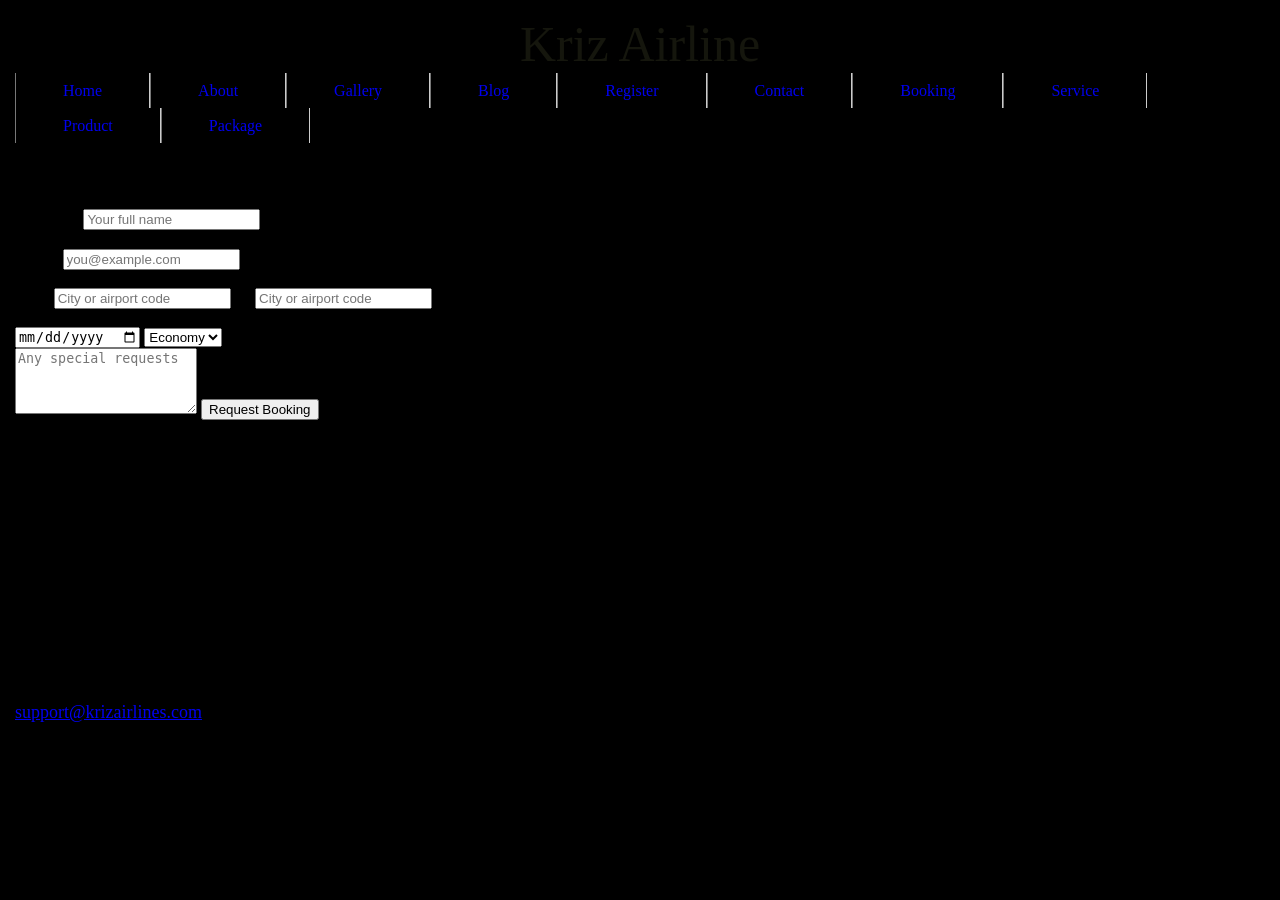
<file: booking.html>
<!-- booking.html -->
<!doctype html>
<html lang="en">
<head>
  <meta charset="utf-8" />
  <meta name="viewport" content="width=device-width,initial-scale=1" />
  <title>KRIZ Airline</title>
  <link rel="stylesheet" href="style.css">
</head>
<body>
 <header class="header">
        <div id="main-header">Kriz Airline</div>
        <div class="logo"></div>
        <div id="navigation-container">
        <nav class="main-navigation">
             <a href="index.html">Home</a>
            <a href="about.html">About</a>
            <a href="gallery.html">Gallery</a>
            <a href="blog.html">Blog</a>
            <a href="review.html">Register</a>
            <a href="contact.html">Contact</a>
            <a href="booking.html">Booking</a>
            <a href="service.html">Service</a>
            <a href="product.html">Product</a>
            <a href="package.html">Package</a>
        </nav>
        </div>
     </header>


  <main>
    <section class="section">
      <div class="container">
        <div class="section-title">
          <h2>Book a Flight</h2>
          <div class="section-sub">Quick reservation form</div>
        </div>

        <div>
          <div class="form">
            <form action="#" method="post" aria-label="Booking form">
              <label for="name">Full name</label>
              <input id="name" type="text" placeholder="Your full name" required>

              <p><label for="email">Email</label>
              <input id="email" type="email" placeholder="you@example.com" required></p>

              <label for="from">From</label>
              <input id="from" type="text" placeholder="City or airport code" required>

              <label for="to">To</label>
              <input id="to" type="text" placeholder="City or airport code" required>

             <br><br> <div>
                <input type="date" required>
                <select>
                  <option>Economy</option>
                  <option>Premium</option>
                  <option>Business</option>
                </select>
              </div>

              <textarea placeholder="Any special requests" rows="4"></textarea>
              <button type="submit">Request Booking</button>
            </form>
          </div>

          <div>
            <div class="card">
              <h3>Booking Info</h3>
              <p>After submission, a KRIZ representative will contact you to confirm details and payment. This form is a reservation request (non-final until confirmed).</p>

              <h4>Group bookings</h4>
              <p>Email groups@krizairlines.com for group rates and arrangements.</p>
            </div>
          </div>
        </div>
      </div>
    </section>
  </main>

   <footer class="site-footer">
    <div class="container footer-grid">
      <div>
        <h3>KRIZ Airlines</h3>
        <p>We’ll help plan your journey.</p>
      </div>
      <div>
        <p>
                    <strong>Email:</strong><br>
                    <a href="#">support@krizairlines.com</a>
                </p>

                <p>
                    <strong>Phone:</strong><br>+1 (555) 123-4567<br>
                </p>
      </div>
    </div>
  </footer>
  
</body>
</html>
</file>
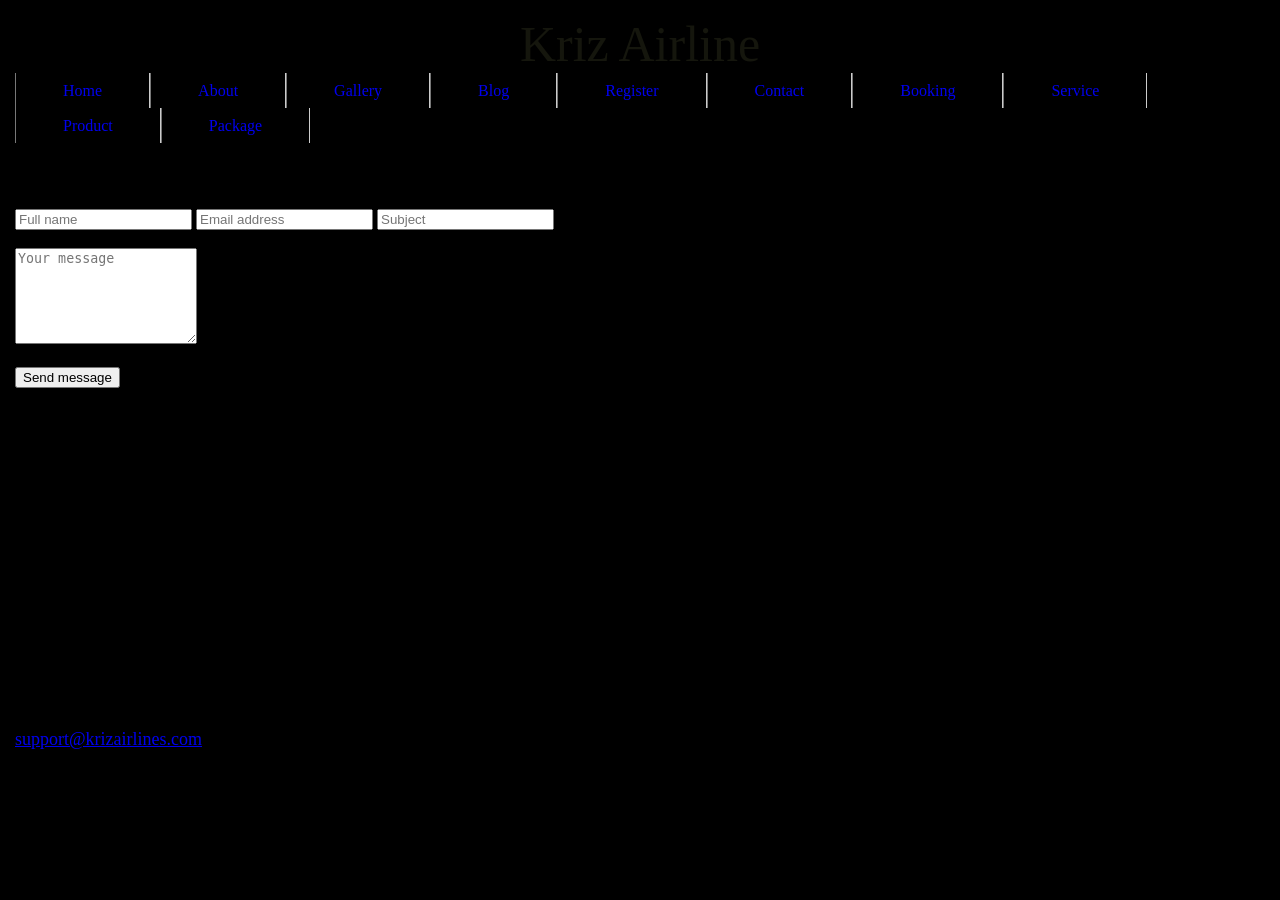
<file: contact.html>
<!-- contact.html -->
<!doctype html>
<html lang="en">
<head>
  <meta charset="utf-8" />
  <meta name="viewport" content="width=device-width,initial-scale=1" />
  <title>KRIZ Airline</title>
  <link rel="stylesheet" href="style.css">
</head>
<body>
 <header class="header">
        <div id="main-header">Kriz Airline</div>
        <div class="logo"></div>
        <div id="navigation-container">
        <nav class="main-navigation">
             <a href="index.html">Home</a>
            <a href="about.html">About</a>
            <a href="gallery.html">Gallery</a>
            <a href="blog.html">Blog</a>
            <a href="review.html">Register</a>
            <a href="contact.html">Contact</a>
            <a href="booking.html">Booking</a>
            <a href="service.html">Service</a>
            <a href="product.html">Product</a>
            <a href="package.html">Package</a>
        </nav>
        </div>
     </header>


  <main>
    <section class="section">
      <div class="container">
        <div class="section-title">
          <h2>Contact Us</h2>
          <div class="section-sub">We’d love to help — reach out</div>
        </div>

        <div>
          <div class="form">
            <form action="#" method="post" aria-label="Contact form">
              <input type="text" placeholder="Full name" required>
              <input type="email" placeholder="Email address" required>
              <input type="text" placeholder="Subject" required>
              <p><textarea placeholder="Your message" rows="6" required></textarea></p>
              <button type="submit">Send message</button>
            </form>
          </div>

          <div>
            <div class="card">
              <h3>Office</h3>
              <p>123 Aviation Rd, Suite 500<br />Chicago, IL 60601</p>
              <p>Phone: +1 (555) 123-4567</p>
              <h4>Hours</h4>
              <p>Mon–Fri: 8am–6pm</p>
            </div>
          </div>
        </div>

      </div>
    </section>
  </main>

  <footer class="site-footer">
    <div class="container footer-grid">
      <div>
        <h3>KRIZ Airlines</h3>
        <p>We’re here to help.</p>
      </div>
      <div>
        <p>
                    <strong>Email:</strong><br>
                    <a href="#">support@krizairlines.com</a>
                </p>

                <p>
                    <strong>Phone:</strong><br>+1 (555) 123-4567<br>
                </p>
      </div>
    </div>
  </footer>

</body>
</html>
</file>
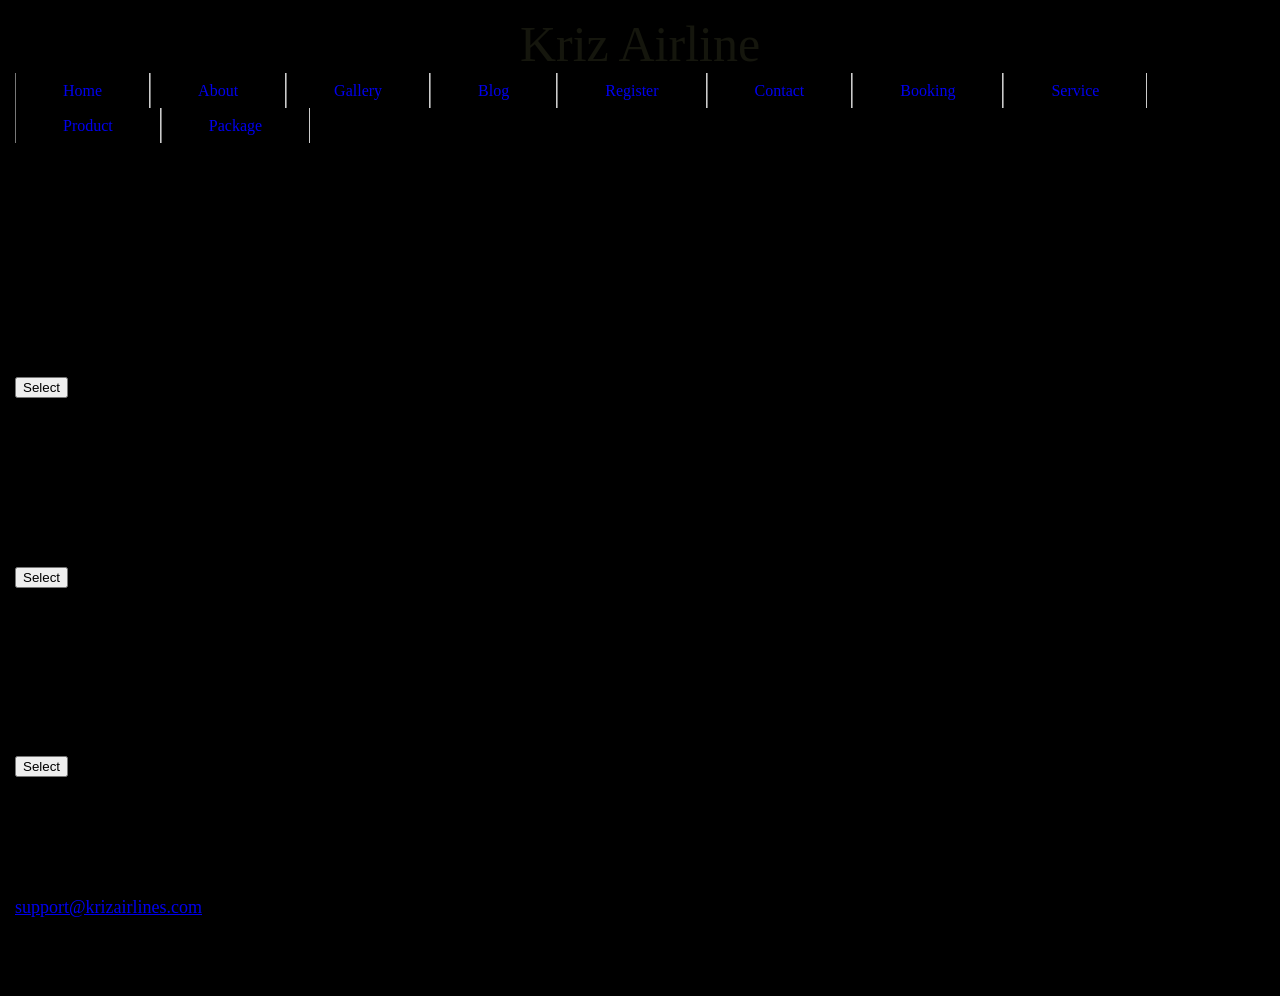
<file: package.html>
<!-- package.html -->
<!doctype html>
<html lang="en">
<head>
  <meta charset="utf-8" />
  <meta name="viewport" content="width=device-width,initial-scale=1" />
  <title>KRIZ Airline</title>
  <link rel="stylesheet" href="style.css">
</head>
<body>
  <header class="header">
        <div id="main-header">Kriz Airline</div>
        <div class="logo"></div>
        <div id="navigation-container">
        <nav class="main-navigation">
             <a href="index.html">Home</a>
            <a href="about.html">About</a>
            <a href="gallery.html">Gallery</a>
            <a href="blog.html">Blog</a>
            <a href="review.html">Register</a>
            <a href="contact.html">Contact</a>
            <a href="booking.html">Booking</a>
            <a href="service.html">Service</a>
            <a href="product.html">Product</a>
            <a href="package.html">Package</a>
        </nav>
        </div>
     </header>


  <main>
    <section class="section">
      <div class="container">
        <div class="section-title">
          <h2>Travel Packages</h2>
          <div class="section-sub">Choose a plan that fits you</div>
        </div>

        <div class="grid-4">
          <div class="card">
            <h3>Basic</h3>
            <p class="price"><span class="amount">$199</span><span>/per person</span></p>
            <ul>
              <li>Economy seat</li>
              <li>1 carry-on</li>
              <li>Standard support</li>
            </ul>
            <button class="cta">Select</button>
          </div>

          <div class="card">
            <h3>Standard</h3>
            <p class="price"><span class="amount">$499</span><span>/per person</span></p>
            <ul>
              <li>Premium economy</li>
              <li>1 checked bag</li>
              <li>Priority boarding</li>
            </ul>
            <button class="cta">Select</button>
          </div>

          <div class="card">
            <h3>Premium</h3>
            <p class="price"><span class="amount">$999</span><span>/per person</span></p>
            <ul>
              <li>Business class</li>
              <li>2 checked bags</li>
              <li>Lounge access</li>
            </ul>
            <button class="cta">Select</button>
          </div>
        </div>

      </div>
    </section>
  </main>


 <footer class="site-footer">
    <div class="container footer-grid">
      <div>
        <h3>KRIZ Airlines</h3>
        <p>Find the plan that suits you.</p>
      </div>
      <div>
        <p>
                    <strong>Email:</strong><br>
                    <a href="#">support@krizairlines.com</a>
                </p>

                <p>
                    <strong>Phone:</strong><br>+1 (555) 123-4567<br>
                </p>
      </div>
    </div>
  </footer>

</body>
</html>
</file>
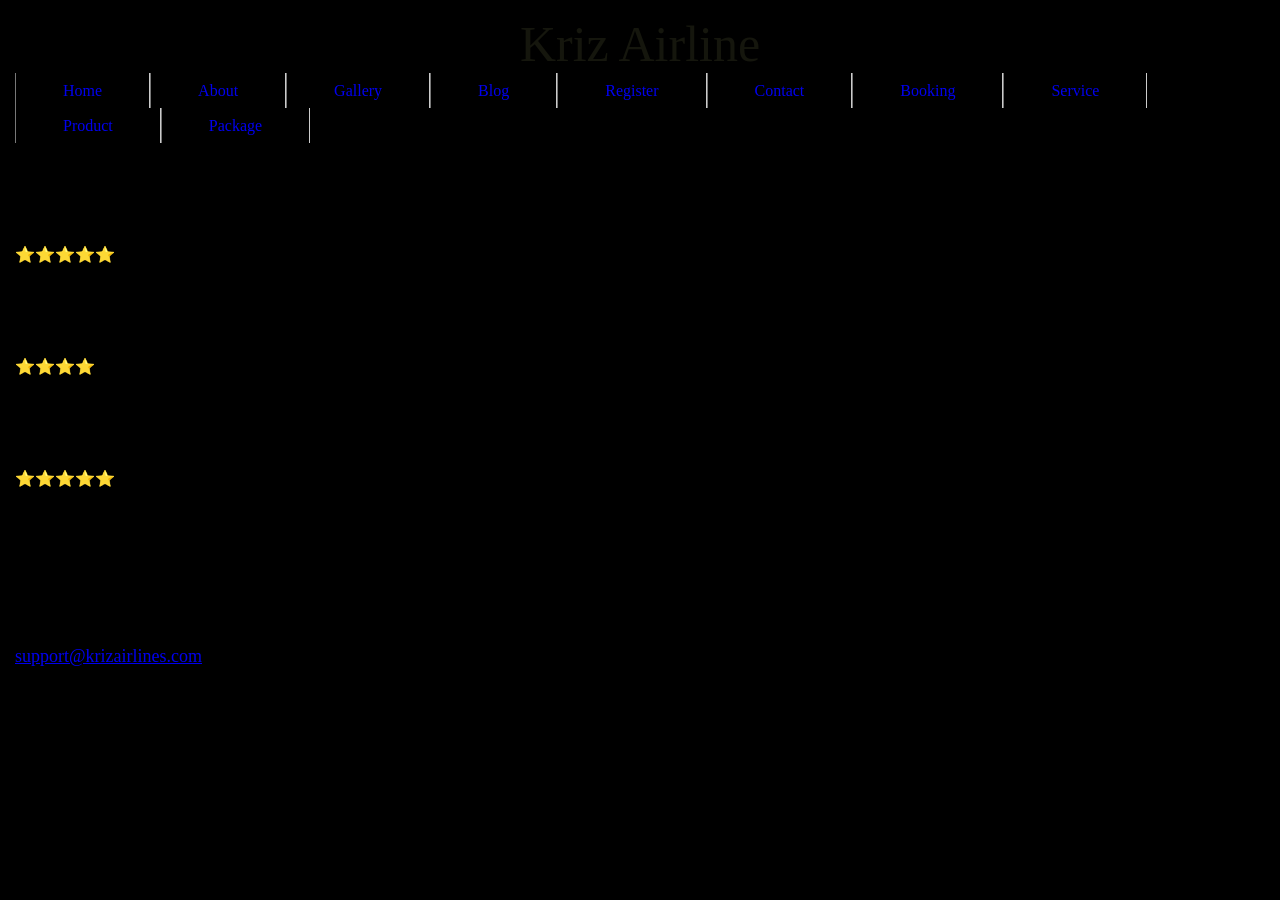
<file: review.html>
<!-- review.html -->
<!doctype html>
<html lang="en">
<head>
  <meta charset="utf-8" />
  <meta name="viewport" content="width=device-width,initial-scale=1" />
  <title>KRIZ Airline</title>
  <link rel="stylesheet" href="style.css">
</head>
<body>
 <header class="header">
        <div id="main-header">Kriz Airline</div>
        <div class="logo"></div>
        <div id="navigation-container">
        <nav class="main-navigation">
             <a href="index.html">Home</a>
            <a href="about.html">About</a>
            <a href="gallery.html">Gallery</a>
            <a href="blog.html">Blog</a>
            <a href="review.html">Register</a>
            <a href="contact.html">Contact</a>
            <a href="booking.html">Booking</a>
            <a href="service.html">Service</a>
            <a href="product.html">Product</a>
            <a href="package.html">Package</a>
        </nav>
        </div>
     </header>

  <main>
    <section class="section">
      <div class="container">
        <div class="section-title">
          <h2>Customer Reviews</h2>
          <div class="section-sub">What travelers say</div>
        </div>

        <div class="grid-3">
          <div class="card testimonial">
            <div class="avatar">E</div>
            <div>
              <strong>Elena R.</strong> <div>⭐⭐⭐⭐⭐</div>
              <p >Amazing onboard service and punctual flights. Highly recommend KRIZ.</p>
            </div>
          </div>

          <div class="card testimonial">
            <div class="avatar">T</div>
            <div>
              <strong>Tony B.</strong> <div>⭐⭐⭐⭐</div>
              <p>Good value for money and friendly crew.</p>
            </div>
          </div>

          <div class="card testimonial">
            <div class="avatar">S</div>
            <div>
              <strong>Sana K.</strong> <div>⭐⭐⭐⭐⭐</div>
              <p>Excellent seats and clean cabin — enjoyable trip.</p>
            </div>
          </div>
        </div>

      </div>
    </section>
  </main>

  <footer class="site-footer">
    <div class="container footer-grid">
      <div>
        <h3>KRIZ Airlines</h3>
        <p>Your safety matters.</p>
      </div>
      <div>
        <p>
                    <strong>Email:</strong><br>
                    <a href="#">support@krizairlines.com</a>
                </p>

                <p>
                    <strong>Phone:</strong><br>+1 (555) 123-4567<br>
                </p>
      </div>
    </div>
  </footer>

</body>
</html>
</file>
<file: style.css>
body{
    background-color: #000000;
    background-image: url(https://curlytales.com/wp-content/uploads/2023/10/Off-Duty-Pilot-Trying-To-Shut-Engines-To-Plane-With-300-Flyers-Diverting-5-Airline-Incidents.jpg);
    background-size: cover;
    background-attachment: fixed;
    margin: 15px;
}


#main-header{
      color:#15160d;
      font-size: 50px;
      text-align: center;
}

.main-navigation{
     height: 35px;
    margin: auto;
}
.main-navigation a{
   text-decoration: none;
   padding: 0 47px;
   line-height: 35px;
   border-left: 1px inset #cccccc;
   border-right: 1px inset #cccccc;
   float: left;
}

.main-navigation a:hover{
    color: #a83636;
    font-size: larger;
}

.container h1{
    text-align: center;
}

.section-title h2{
    text-align: center;
}

.container p{
    font-family: Verdana;
    font-size: large;
}

.card1{
    font-size: 20px;
}

.container1{
    height: auto;
    weight: 300px;
}

.container1 img{
    height: 200px;
}

.section-hub{
    font-size: 30px;
    font-weight: bolder;
}

.card img{
    height: 180px;
    margin: 1px;
}

.grid-3 h3{
    text-align: center;
}

.price-amt{
    color: #a83636;
}

.section-sub{
    text-align: center;
    font-size: 30px;
}

.section-hub img{
    height: 250px;
    width: 250px;
    margin: 15px;
}

.gallery a{
    text-decoration: none;
}
.gallery img{
    height: 250px;
    width: 250px;
    border-radius: 25px;
    margin: 15px;
    transition: 0.3s ease-in;
    
}
.gallery img:hover{
    transform: scale(1.2);
    filter: grayscale(100%);
    cursor: pointer;
}
</file>
